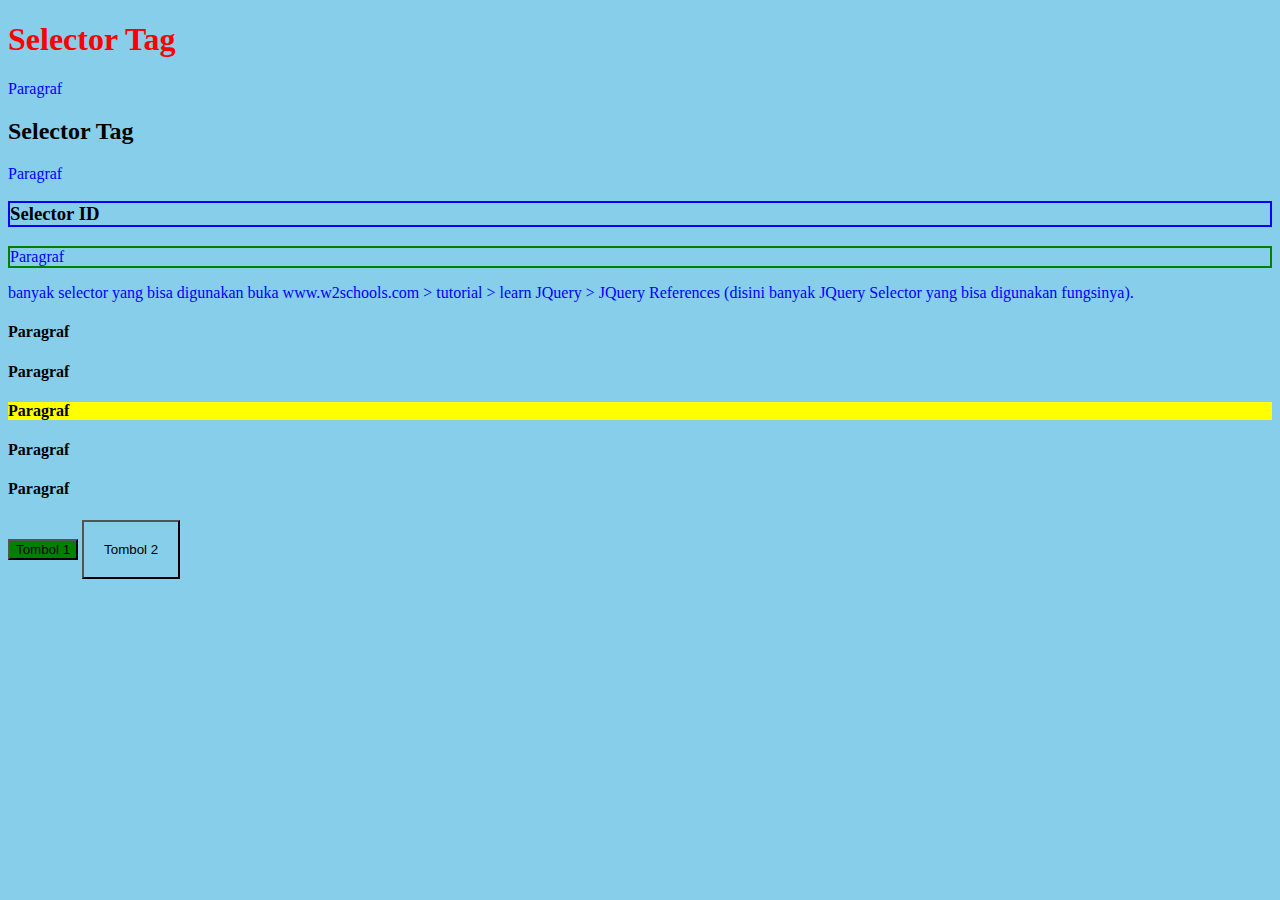
<file: pertemuan2/index.html>
<!DOCTYPE html>
<html>
<head>
	<title>Selector pada JQuery</title>
	<script type="text/javascript" src="../jquery.js"></script>
	<script type="text/javascript" src="script.js"></script>
</head>
<body>
	<!-- Selector tag -->
	<div>
		<h1>Selector Tag</h1>
		<p>Paragraf</p>
	</div>

	<!-- Selector class -->
	<div>
		<h2 class="judul">Selector Tag</h2>
		<p class="paragraf">Paragraf</p>
	</div>

	<!-- Selector id -->
	<div>
		<h3 id="judul">Selector ID</h3>
		<p id="paragraf">Paragraf</p>
	</div>

	<p>banyak selector yang bisa digunakan buka www.w2schools.com > tutorial > learn JQuery > JQuery References (disini banyak JQuery Selector yang bisa digunakan fungsinya).</p>

	<div>
		<h4 id="judul">Paragraf</h4>
		<h4 id="judul">Paragraf</h4>
		<h4 id="judul">Paragraf</h4>
		<h4 id="judul">Paragraf</h4>
		<h4 id="judul">Paragraf</h4>
	</div>

	<input type="submit" name="" value="Tombol 1">
	<input type="button" name="" value="Tombol 2">
</body>
</html>
</file>
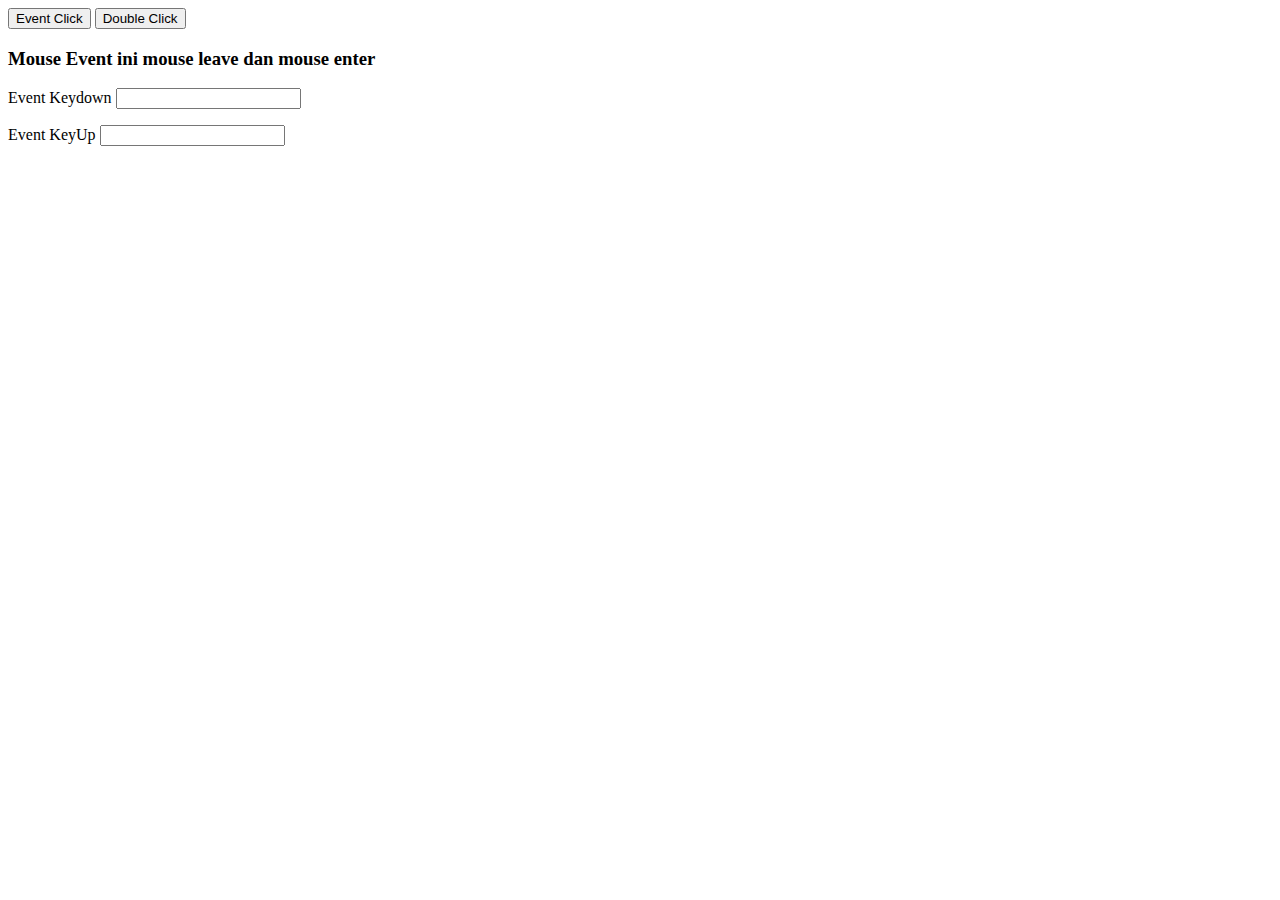
<file: pertemuan3/index.html>
<!DOCTYPE html>
<html>
<head>
	<title>Pertemuan 3 - Event JQuery</title>
	<script type="text/javascript" src="../jquery.js"></script>
	<script type="text/javascript" src="script.js"></script>
</head>
<body>
	<!-- Event adalah sebuah method atau aksi yang dilakkukan JQuery... -->
	<!-- Event merupakan aksi lanjutan setelah menetapkan selector -->
	<!-- Event-Event yang ada di JQuery
		1. .bind()			11. .error()
		2. .blur()			12. event.currentTarget
		3. .change()		13. event.data
		4. .click()			14. event.delegateTarget
		5. .contextmenu()	15. event.isDefaultPrevent()
		6. .dbclick			16. event.isImmaedeateProgationStopped()
		7. .delegate()		17. event.isPropagationStopped()
		8. .die()			18. event.metaKey
		9. .unload()		19. event.namespace
		10. .undelegate		20. ...dst

		di documentasi www.jquery,com > API Documentation > Event -->

	<button id="click">Event Click</button>
	<button id="dblclick">Double Click</button>

	<h3 class="mouse">Mouse Event <span>ini mouse leave dan mouse enter</span></h3>

	<label>Event Keydown</label>
	<input type="text" id="keydown" name="">
	<p id="pesan_keydown"></p>

	<label>Event KeyUp</label>
	<input type="text" id="keyup" name="">
	<p id="pesan_keyup"></p>
</body>
</html>
</file>
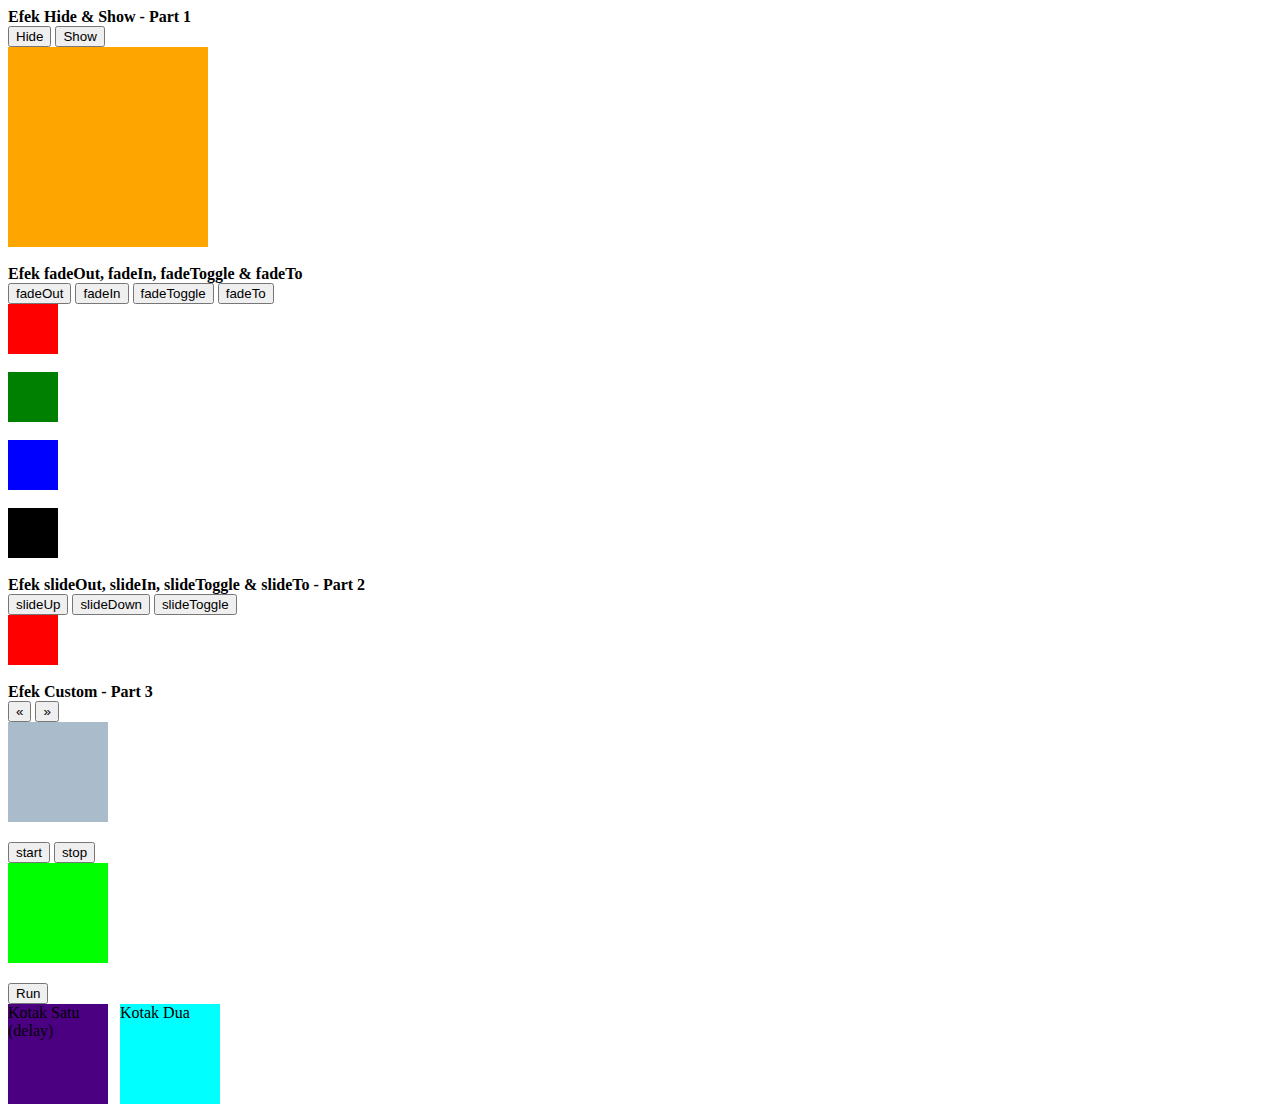
<file: pertemuan4-6/index.html>
<!DOCTYPE html>
<html>
<head>
	<title>Pertemuan 4 - Efek JQuery - Part 1</title>
	<script type="text/javascript" src="../jquery.js"></script>
	<script type="text/javascript" src="script.js"></script>
</head>
<body>
	<!-- Efek Jquery digunakan untuk menambahkan animasi ke dalam halaman web. Terdapat bermacam-macam animasi, mulai dari aniimasi sederhana, animasi standart sampai dengan keinginan sendiri. -->

	<!-- Efek-Efek Dasar
		~ Show
		~ Hide
		Efek-efek Fadding
		~ FadeIn
		~ FadeOut
		~ FadeToggle
		~ FadeTo
		Efek-efek Sliding
		~ Animate
		~ SlideUp
		~ SlideDown
		~ SlideToggle
		Efek-efek Custom
		~ Animate
		~ ClearQueue
		~ Delay
		~ Dequeue
		~ Queue
		~ Stop
	 -->

	 <!-- di documentasi www.jquery,com > API Documentation > Effect -->

	 <label><strong>Efek Hide & Show - Part 1</strong></label><br>
	 <button id="hide">Hide</button>
	 <button id="show">Show</button>
	 <div id="kotak" style="width: 200px; height: 200px; background-color: orange;"></div><br>

	 <label><strong>Efek fadeOut, fadeIn, fadeToggle & fadeTo</strong></label><br>
	 <button id="fadeout">fadeOut</button>
	 <button id="fadein">fadeIn</button>
	 <button id="fadetoggle">fadeToggle</button>
	 <button id="fadeto">fadeTo</button>
	 <div class="box1" style="width: 50px; height: 50px; background-color: red;"></div><br>
	 <div class="box2" style="width: 50px; height: 50px; background-color: green;"></div><br>
	 <div class="box3" style="width: 50px; height: 50px; background-color: blue;"></div><br>
	 <div class="box4" style="width: 50px; height: 50px; background-color: black;"></div><br>

	 <label><strong>Efek slideOut, slideIn, slideToggle & slideTo - Part 2</strong></label><br>
	 <button id="slideup">slideUp</button>
	 <button id="slidedown">slideDown</button>
	 <button id="slidetoggle">slideToggle</button>
	 <div id="slide" style="width: 50px; height: 50px; background-color: red;"></div><br>

	 <label><strong>Efek Custom - Part 3</strong></label><br>
	 <!-- Efek Custom adalah efek yang dibuat oleh developers sendiri tanpa menggunakan efek library yang telah disediakan oleh JQuery -->

	 <button id="kiri">&laquo;</button>
	 <button id="kanan">&raquo;</button>
	 <div id="animate-box" style="width: 100px; height: 100px; background-color: #abc; margin: auto; position: absolute;"></div><br>

	 <button id="start" style="margin-top: 120px;">start</button>
	 <button id="stop" style="margin-top: 120px;">stop</button>
	 <div id="clearqueue-box" style="width: 100px; height: 100px; background-color: lime; margin: auto; position: absolute;"></div><br>

	 <button id="delay" style="margin-top: 120px">Run</button>
	 <div id="kotak-satu" style="width: 100px; height: 100px; background-color: indigo; margin: auto; position: absolute; float: left;">Kotak Satu (delay)</div>
	 <div id="kotak-dua" style="width: 100px; height: 100px; background-color: aqua; margin: auto; position: absolute; float: left; left: 120px;">Kotak Dua</div>
	</body>
</html>
</file>
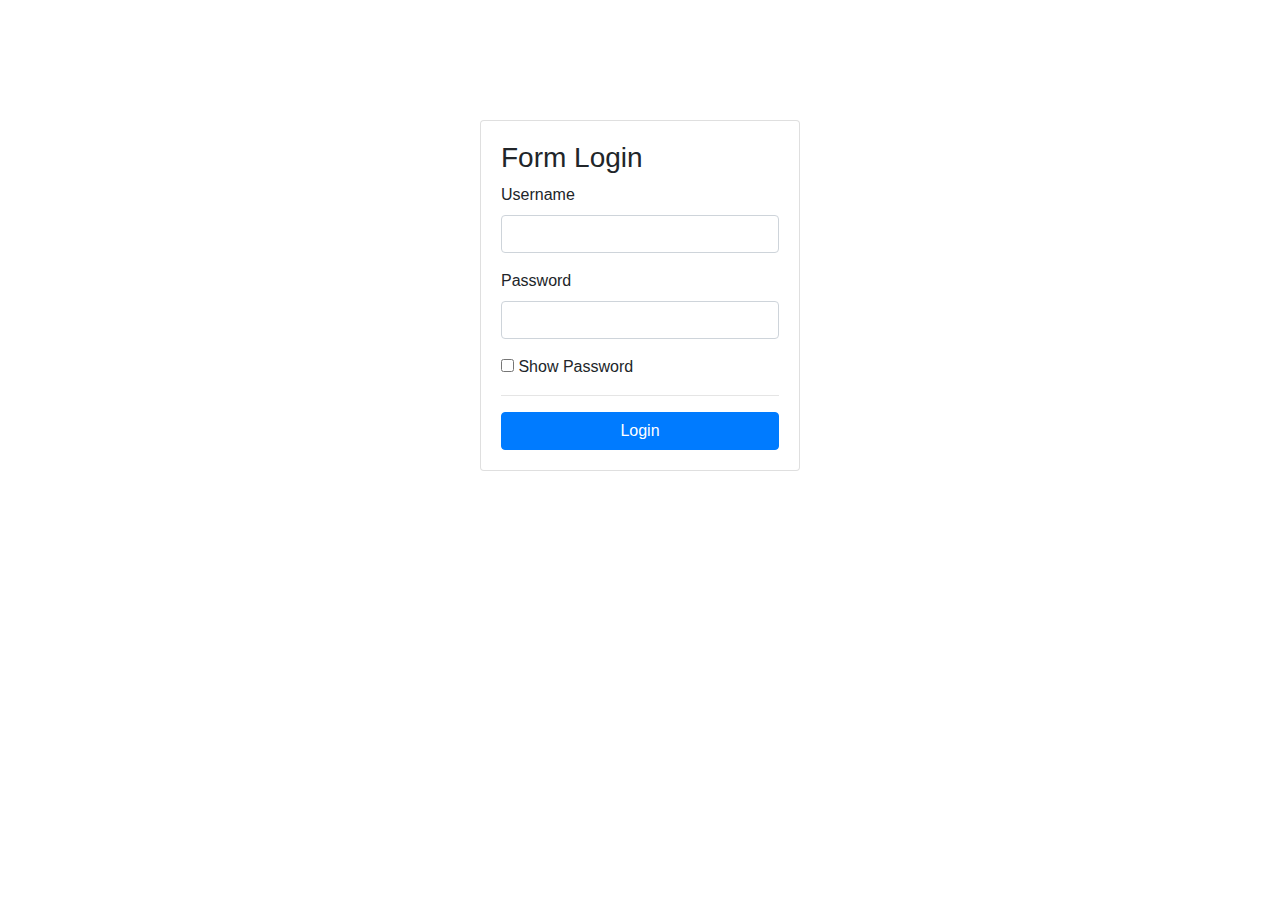
<file: pertemuan8/index.html>
<!doctype html>
<html lang="en">
  <head>
    <meta charset="utf-8">
    <meta name="viewport" content="width=device-width, initial-scale=1, shrink-to-fit=no">
    <link rel="stylesheet" href="https://stackpath.bootstrapcdn.com/bootstrap/4.3.1/css/bootstrap.min.css" integrity="sha384-ggOyR0iXCbMQv3Xipma34MD+dH/1fQ784/j6cY/iJTQUOhcWr7x9JvoRxT2MZw1T" crossorigin="anonymous">
    <script type="text/javascript" src="../jquery.js"></script>
    <script type="text/javascript" src="script.js"></script>
    <title>Hello, world!</title>
  </head>
  <body>


  	<div class="card mx-auto" style="width: 20rem; margin-top: 120px;">
  		<div class="card-body">
  			<h3>Form Login</h3>
  			<div class="form-group">
  				<label>Username</label>
  				<input type="text" name="" id="username" class="form-control">
  			</div>
  			<div class="form-group">
  				<label>Password</label>
  				<input type="password" name="" id="password" class="form-control">
  			</div>
  			<input type="checkbox" name="" id="checkbox"> Show Password
  			<hr>
  			<button class="btn btn-primary" style="width: 100%;">Login</button>
  		</div>
  	</div>


    <script src="https://code.jquery.com/jquery-3.3.1.slim.min.js" integrity="sha384-q8i/X+965DzO0rT7abK41JStQIAqVgRVzpbzo5smXKp4YfRvH+8abtTE1Pi6jizo" crossorigin="anonymous"></script>
    <script src="https://cdnjs.cloudflare.com/ajax/libs/popper.js/1.14.7/umd/popper.min.js" integrity="sha384-UO2eT0CpHqdSJQ6hJty5KVphtPhzWj9WO1clHTMGa3JDZwrnQq4sF86dIHNDz0W1" crossorigin="anonymous"></script>
    <script src="https://stackpath.bootstrapcdn.com/bootstrap/4.3.1/js/bootstrap.min.js" integrity="sha384-JjSmVgyd0p3pXB1rRibZUAYoIIy6OrQ6VrjIEaFf/nJGzIxFDsf4x0xIM+B07jRM" crossorigin="anonymous"></script>
  </body>
</html>
</file>
